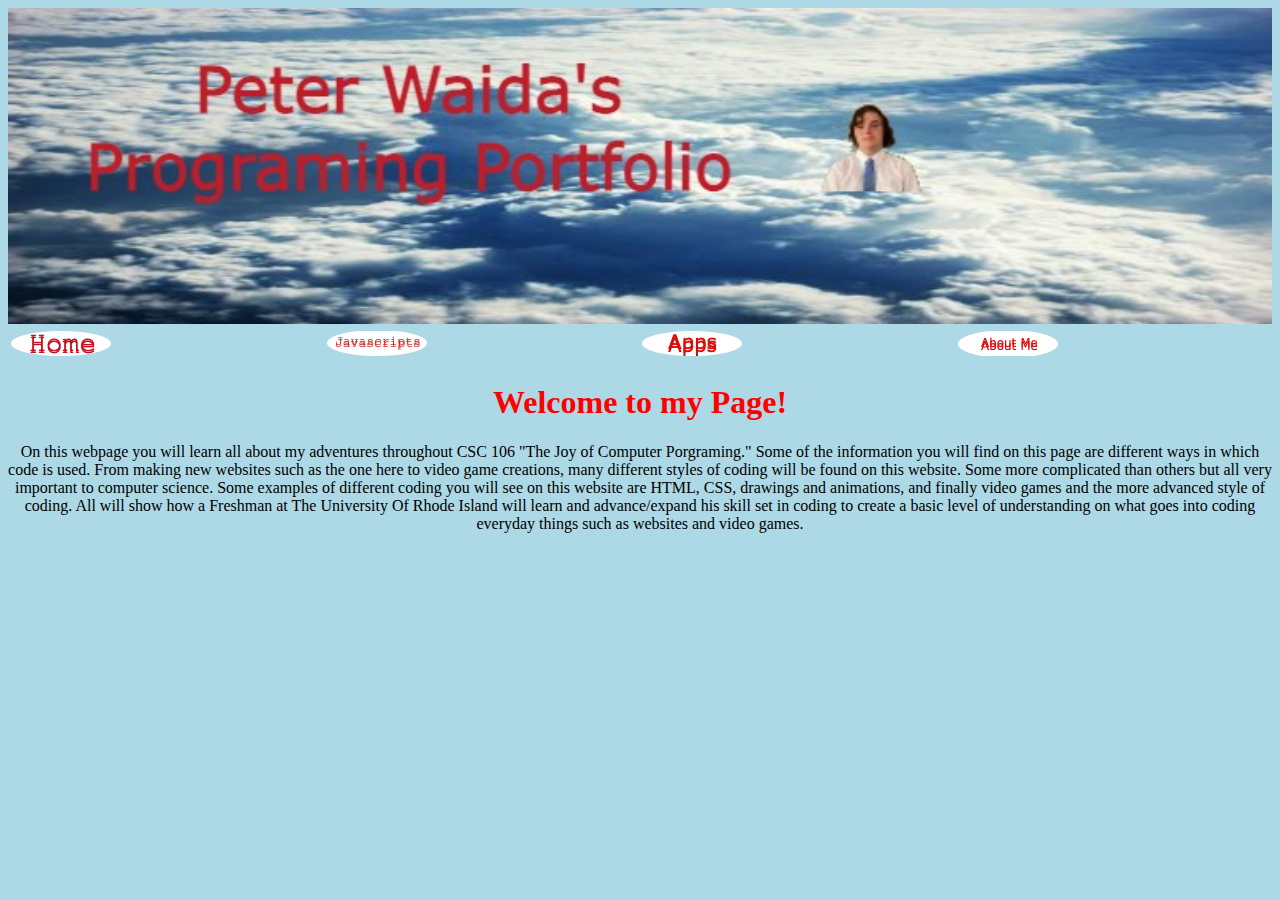
<file: index.html>
<!DOCTYPE html>
<html>
    <head>
        <meta charset="utf-8">
        <title>Peter's Programing Portfolio</title>
        <link rel="stylesheet" href="peter.css">
    </head>
    <center>
    <body>
        
        <img src="mybanner.jpg" Width="100%">
   <table width="100%">
       <tbody>
            <tr>
         <td><a href="https://PeterWaida.github.io/index.html">
        <img src="home.png"></td>
           <td><a href="https://PeterWaida.github.io/Javascript.html">
        <img src="javascripts.png"></td>
            <td><a href="https://PeterWaida.github.io/apps.html">
                <img src="apps.png"></td>
          <td><a href="https://PeterWaida.github.io/AboutMe.html">
            <img src="about.png"></a></td>
            </tr>
       </tbody>
            </table>
            <div class="heads"> <h1> Welcome to my Page!</h1></div>

    </body>
        <p>On this webpage you will learn all about my adventures throughout CSC 106 "The Joy of Computer Porgraming." Some of the information you will find on this page are different ways in which code is used. From making new websites such as the one here to video game creations, many different styles of coding will be found on this website. Some more complicated than others but all very important to computer science. Some examples of different coding you will see on this website are HTML, CSS, drawings and animations, and finally video games and the more advanced style of coding. All will show how a Freshman at The University Of Rhode Island will learn and advance/expand his skill set in coding to create a basic level of understanding on what goes into coding everyday things such as websites and video games.
</html>
    </center>
</file>
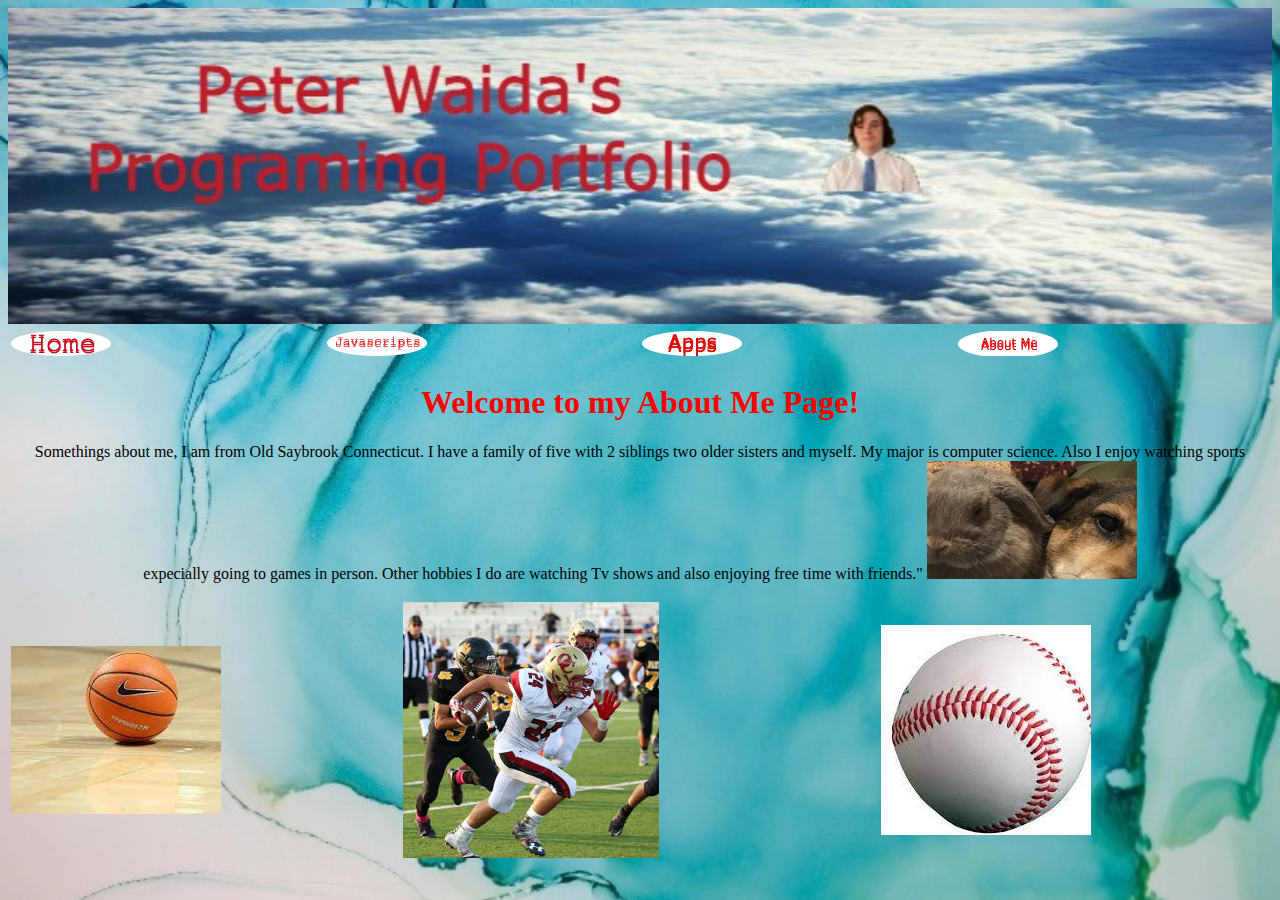
<file: AboutMe.html>
<!DOCTYPE html>
<html>
    <head>
        <meta charset="utf-8">
        <title>Welcome to my About Me Page</title>
        <link rel="stylesheet" href="peter.css">
        <style>
           body {
 background-image: url("mybackground.jpg");
 background-repeat: no-repeat;
 background-attachment: fixed;
 background-size: cover;
            }
        </style>
    </head>
    <center>
    <body>
        
        <img src="mybanner.jpg" width="100%">
   <table width="100%">
       <tbody>
            <tr>
         <td><a href="https://PeterWaida.github.io/index.html">
        <img src="home.png"></td>
           <td><a href="https://PeterWaida.github.io/Javascript.html">
        <img src="javascripts.png"></td>
            <td><a href="https://PeterWaida.github.io/apps.html">
                <img src="apps.png"></td>
          <td><a href="https://PeterWaida.github.io/AboutMe.html">
            <img src="about.png"></a></td>
            </tr>
       </tbody>
            </table>
<div class="heads"> <h1> Welcome to my About Me Page!</h1></div>

        </body>
      <p>Somethings about me, I am from Old Saybrook Connecticut. I have a family of five with 2 siblings two older sisters and myself. My major is computer science. Also I enjoy watching sports expecially going to games in person. Other hobbies I do are watching Tv shows and also enjoying free time with friends."
          <img class="dog" src="dog.jpg"></p>
        <table width="100%">
       <tbody>
            <tr>
         <td><img src="basketball.jpg"></td>
           <td><img src="football.jpg"></td>
            <td><img src="baseball.jpg"></td>
    </tr>
       </tbody>
            </table>
</center>
</file>
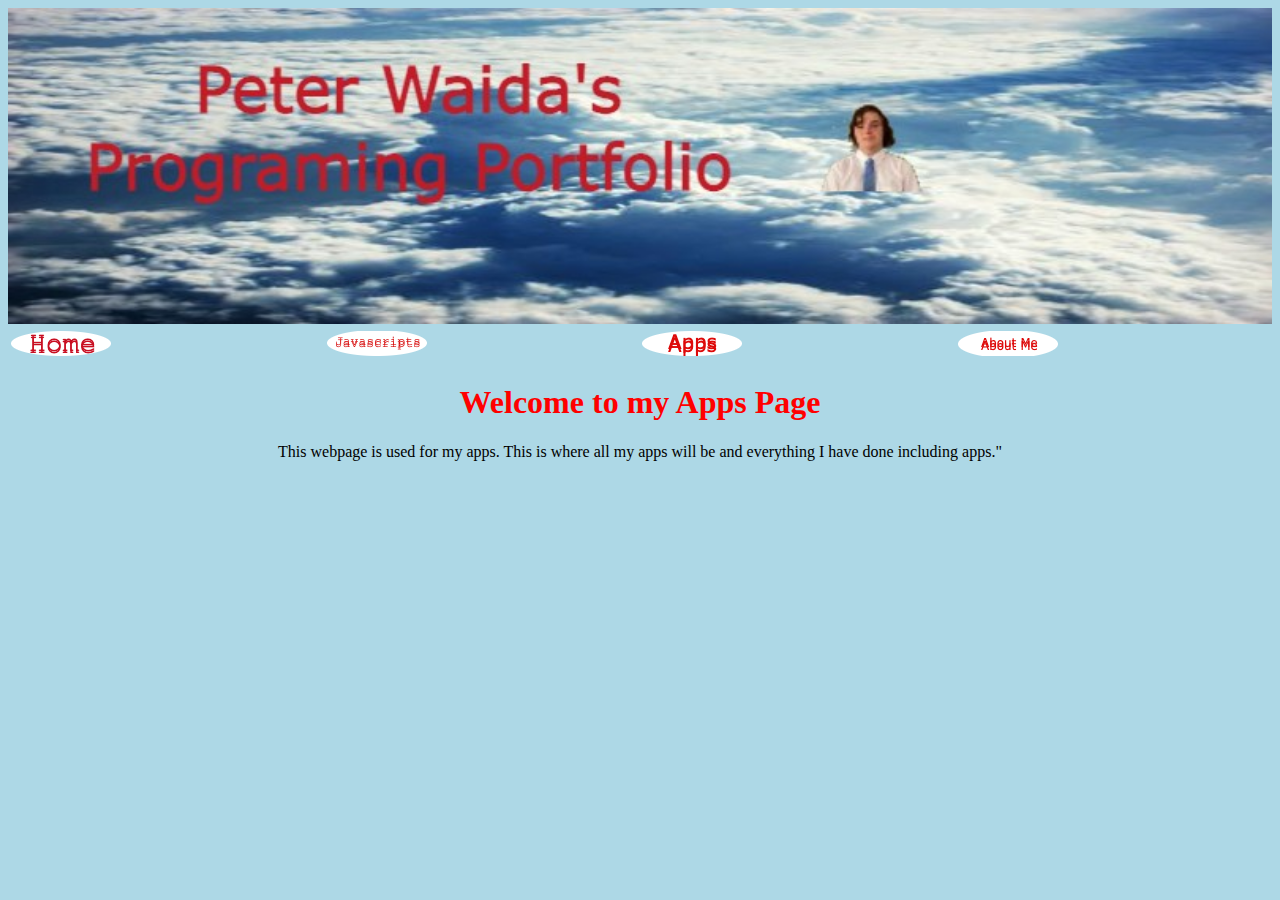
<file: apps.html>
<!DOCTYPE html>
<html>
    <head>
        <meta charset="utf-8">
        <title>Welcome to my Apps Page</title>
        <link rel="stylesheet" href="peter.css">
    </head>
    <center>
    <body>
        
      <img src="mybanner.jpg" Width="100%">
   <table width="100%">
       <tbody>
            <tr>
         <td><a href="https://PeterWaida.github.io/index.html">
        <img src="home.png"></td>
           <td><a href="https://PeterWaida.github.io/Javascript.html">
        <img src="javascripts.png"></td>
            <td><a href="https://PeterWaida.github.io/apps.html">
                <img src="apps.png"></td>
          <td><a href="https://PeterWaida.github.io/AboutMe.html">
            <img src="about.png"></a></td>
            </tr>
       </tbody>
            </table>
<div class="heads"> <h1> Welcome to my Apps Page</h1></div>

    </body>
      <p>This webpage is used for my apps. This is where all my apps will be and everything I have done including apps."
    </center>
</file>
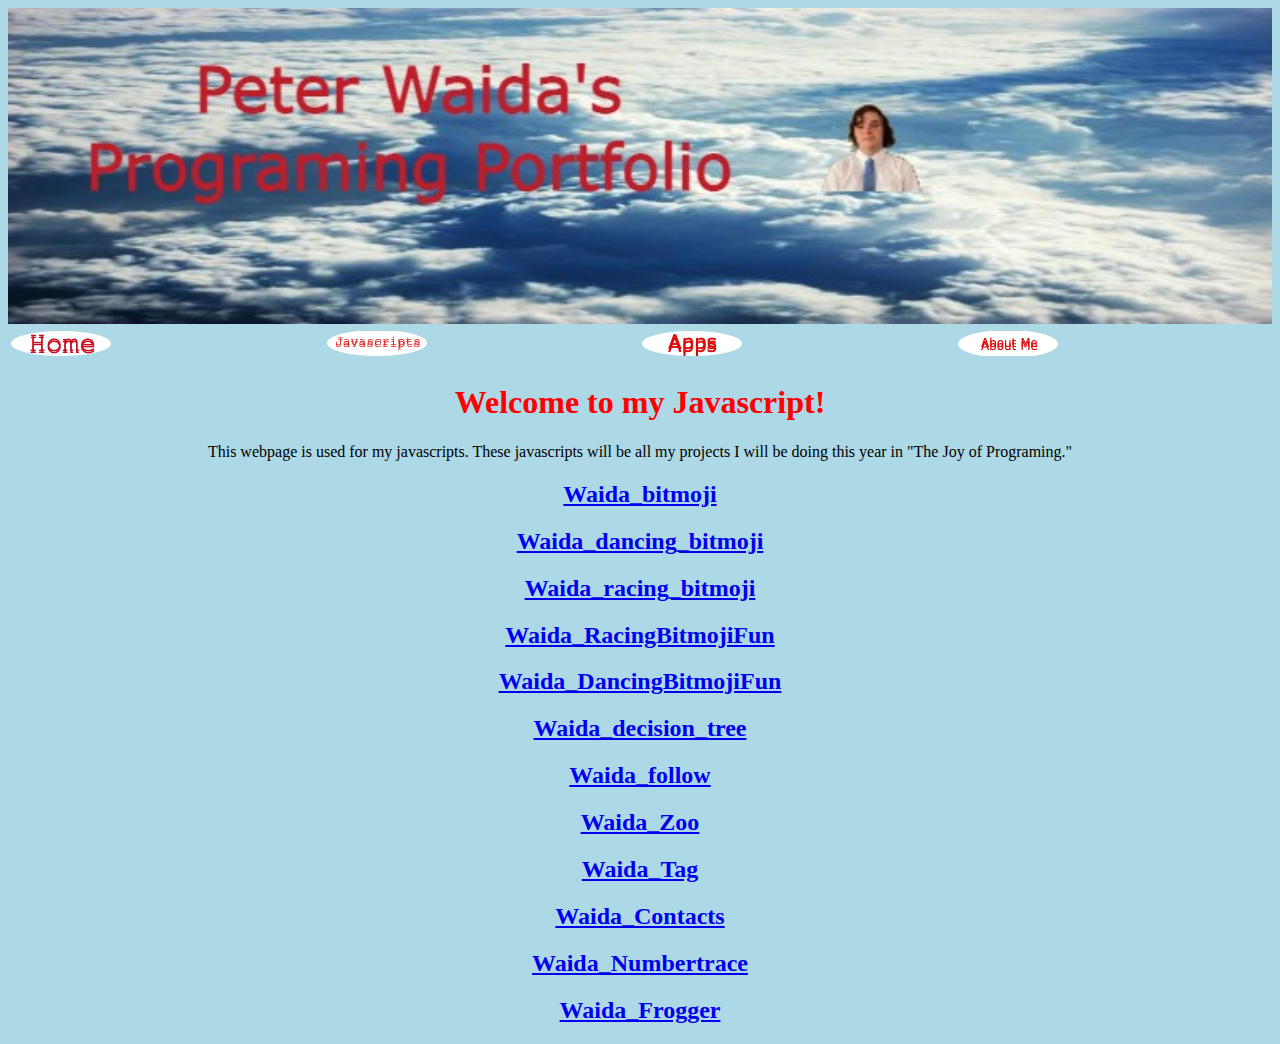
<file: Javascript.html>
<!DOCTYPE html>
<html>
    <head>
        <meta charset="utf-8">
        <title>Welcome to my Javascript Page</title>
        <link rel="stylesheet" href="peter.css">
    </head>
    <center>
    <body>
        
      <img src="mybanner.jpg" Width="100%">
   <table width="100%">
       <tbody>
            <tr>
         <td><a href="https://PeterWaida.github.io/index.html">
        <img src="home.png"></td>
           <td><a href="https://PeterWaida.github.io/Javascript.html">
        <img src="javascripts.png"></td>
            <td><a href="https://PeterWaida.github.io/apps.html">
                <img src="apps.png"></td>
          <td><a href="https://PeterWaida.github.io/AboutMe.html">
            <img src="about.png"></a></td>
            </tr>
       </tbody>
            </table>
    <div class="heads"> <h1> Welcome to my Javascript!</h1></div>

    </body>
      <p>This webpage is used for my javascripts. These javascripts will be all my projects I will be doing this year in "The Joy of Programing."
        </p>
        <p><h2><a href="https://www.khanacademy.org/computer-programming/waida_bitmoji/4751809092567040">Waida_bitmoji</a></h2><script src="https://www.khanacademy.org/computer-programming/waida_bitmoji/4751809092567040/embed.js?editor=no&buttons=no&author=no&embed=yes"></script>
    <h2><a href="https://www.khanacademy.org/computer-programming/waida_dancing_bitmoji/4521028017504256">Waida_dancing_bitmoji</a></h2><script src="https://www.khanacademy.org/computer-programming/waida_dancing_bitmoji/4521028017504256/embed.js?editor=no&buttons=no&author=no&embed=yes"></script>
        <h2><a href="https://www.khanacademy.org/computer-programming/waida_racing_bitmoji/5978697068756992">Waida_racing_bitmoji</a></h2><script src="https://www.khanacademy.org/computer-programming/waida_racing_bitmoji/5978697068756992/embed.js?editor=no&buttons=no&author=no&embed=yes"></script>
        <h2><a href="https://www.khanacademy.org/computer-programming/waida_racingbitmojifun/6612650742038528">Waida_RacingBitmojiFun</a></h2><script src="https://www.khanacademy.org/computer-programming/waida_racingbitmojifun/6612650742038528/embed.js?editor=no&buttons=no&author=no&embed=yes"></script>
       <h2><a href="https://www.khanacademy.org/computer-programming/waida_dancingbitmojifun/6249447839285248">Waida_DancingBitmojiFun</a></h2><script src="https://www.khanacademy.org/computer-programming/waida_dancingbitmojifun/6249447839285248/embed.js?editor=no&buttons=no&author=no&embed=yes"></script>
        <h2><a href="https://www.khanacademy.org/computer-programming/waida_decision_tree/6046171629928448">Waida_decision_tree</a></h2><script src="https://www.khanacademy.org/computer-programming/waida_decision_tree/6046171629928448/embed.js?editor=no&buttons=no&author=no&embed=yes"></script>
        <h2><a href="https://www.khanacademy.org/computer-programming/waida_follow/4543936152518656">Waida_follow</a></h2><script src="https://www.khanacademy.org/computer-programming/waida_follow/4543936152518656/embed.js?editor=no&buttons=no&author=no&embed=yes"></script>
        <h2><a href="https://www.khanacademy.org/computer-programming/waida_zoo/5214327162322944">Waida_Zoo</a></h2><script src="https://www.khanacademy.org/computer-programming/waida_zoo/5214327162322944/embed.js?editor=no&buttons=no&author=yes&embed=yes"></script>
        <h2><a href="https://www.khanacademy.org/computer-programming/waida_tag/6471116080070656">Waida_Tag</a></h2><script src="https://www.khanacademy.org/computer-programming/waida_tag/6471116080070656/embed.js?editor=no&buttons=no&author=no&embed=yes"></script>
        <h2><a href="https://www.khanacademy.org/computer-programming/waida_contacts/4658287349907456">Waida_Contacts</a></h2><script src="https://www.khanacademy.org/computer-programming/waida_contacts/4658287349907456/embed.js?editor=no&buttons=no&author=no&embed=yes"></script>
       <h2><a href="https://www.khanacademy.org/computer-programming/waida_numbertrace/6498745076203520">Waida_Numbertrace</a></h2><script src="https://www.khanacademy.org/computer-programming/waida_numbertrace/6498745076203520/embed.js?editor=no&buttons=no&author=no&embed=yes"></script>
        <h2><a href="https://www.khanacademy.org/computer-programming/waida_frogger/6269553883529216">Waida_Frogger</a></h2><script src="https://www.khanacademy.org/computer-programming/waida_frogger/6269553883529216/embed.js?editor=no&buttons=no&author=no&embed=yes">
        <h2><a href="https://www.khanacademy.org/computer-programming/waida_memory/5088262290980864">Waida_Memory</a></h2><script src="https://www.khanacademy.org/computer-programming/waida_memory/5088262290980864/embed.js?editor=no&buttons=no&author=no&embed=yes"></script>
   
    
    
    </center>
</file>
<file: peter.css>
body {
  background-color: lightblue;
}
.heads {
  color:Red;
}
#dog {
  width:50px;
  float:left;
  margin:10px;
}
</file>
